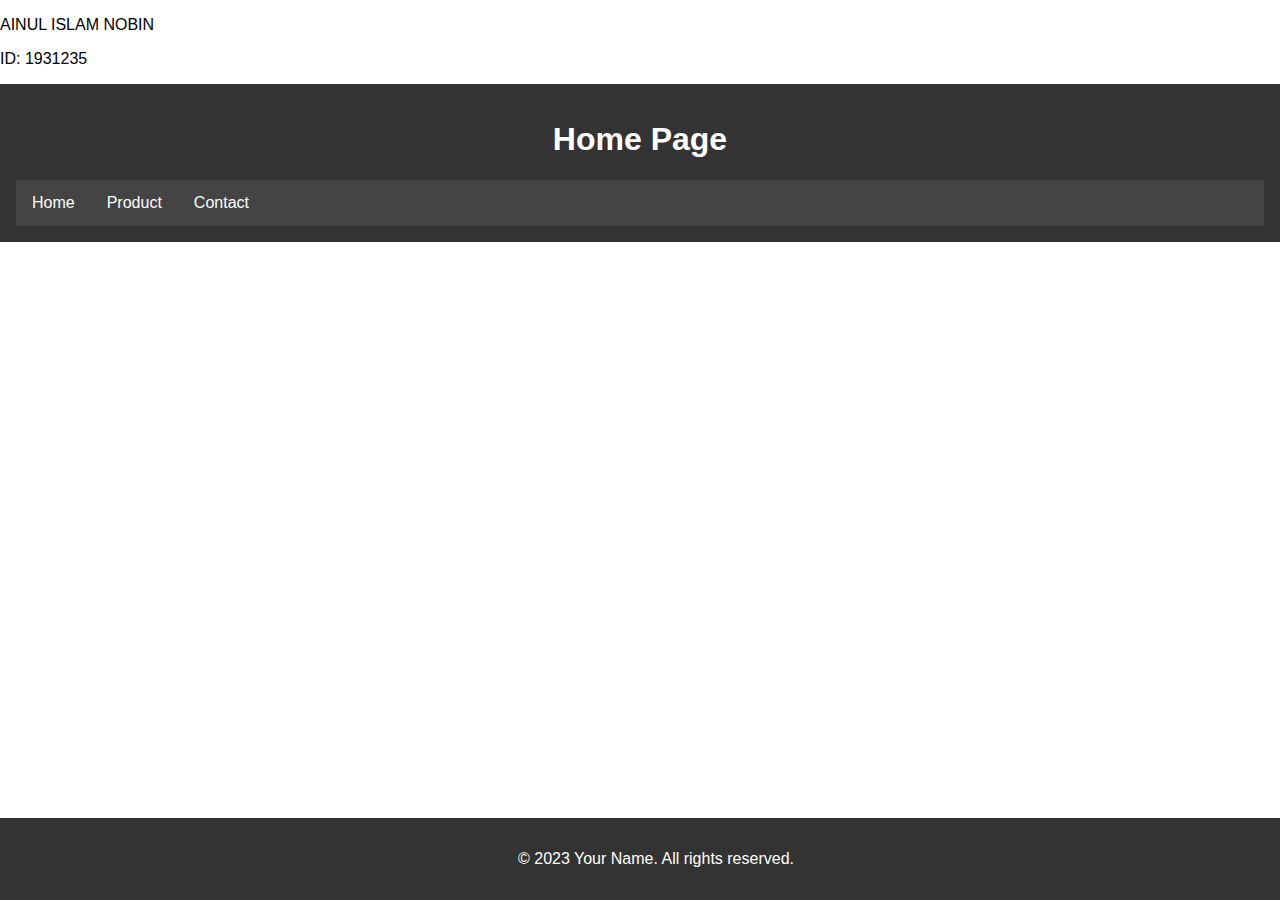
<file: index.html>
<!DOCTYPE html>
<html lang="en">
<head>
    <meta charset="UTF-8">
    <meta name="viewport" content="width=device-width, initial-scale=1.0">
    <link rel="stylesheet" href="style.css">
    <title>Home Page</title>
</head>
<body>
 <P>AINUL ISLAM NOBIN</P>
 <P>ID: 1931235</P>
    
    <header>
        <h1>Home Page</h1>
        <nav>
            <ul>
                <li><a href="#">Home</a></li>
                <li><a href="products.html">Product</a></li>
                <li><a href="about.html">Contact</a></li>
            </ul>
        </nav>
    </header>
    <section class="flex-container">
        <!-- Add your content here -->
    </section>

    <footer>
        <p>&copy; 2023 Your Name. All rights reserved.</p>
    </footer>
</body>
</html>
</file>
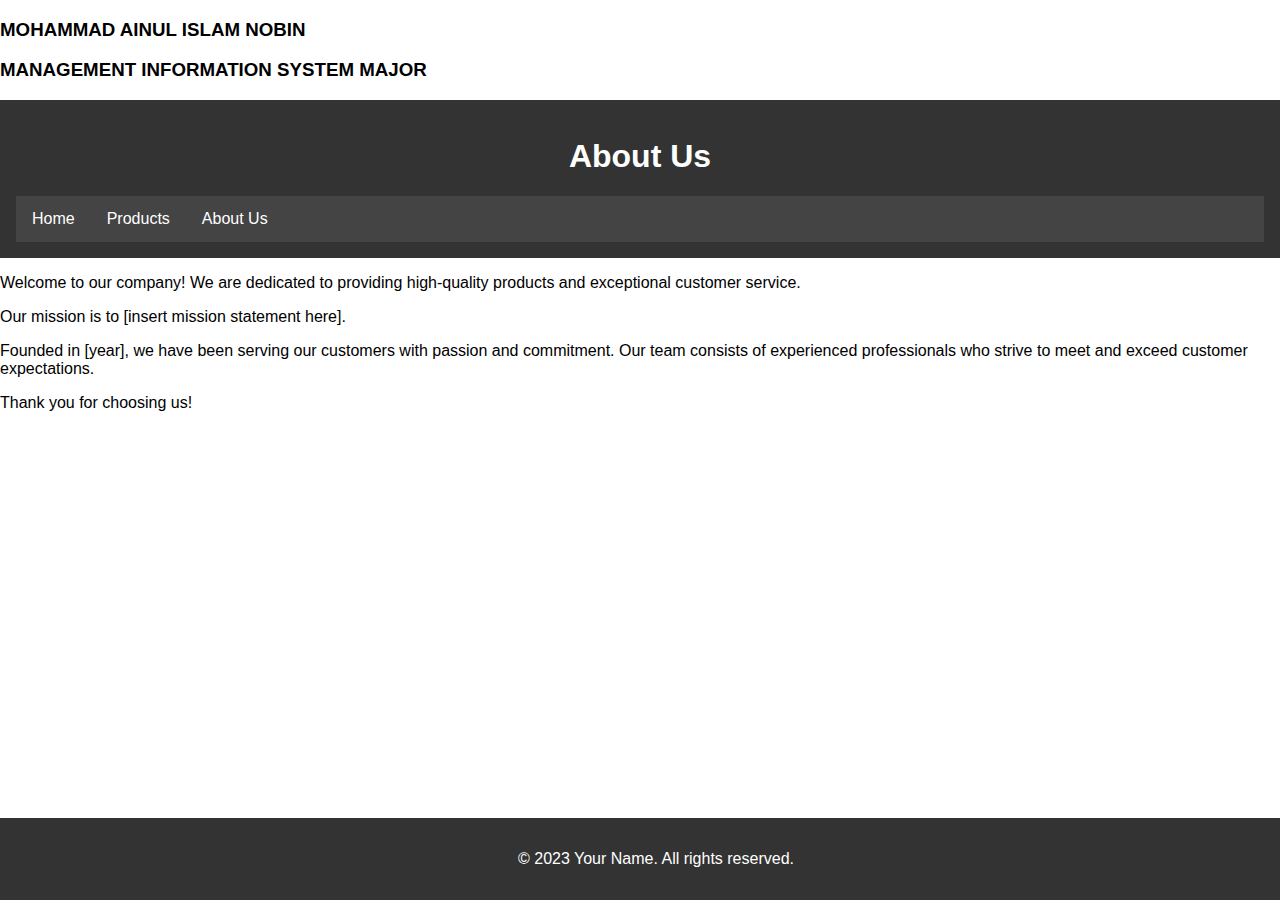
<file: about.html>
<!DOCTYPE html>
<html lang="en">
<head>
    <meta charset="UTF-8">
    <meta name="viewport" content="width=device-width, initial-scale=1.0">
    <link rel="stylesheet" href="style.css">
    <title>About Us</title>
</head>
<body>
    <h3>MOHAMMAD AINUL ISLAM NOBIN</h3>
    <H3>MANAGEMENT INFORMATION SYSTEM MAJOR</H3>
    
    <header>
        <h1>About Us</h1>
        <!-- Navigation Bar -->
        <nav>
            <ul>
                <li><a href="index.html">Home</a></li>
                <li><a href="products.html">Products</a></li>
                <li class="active"><a href="#">About Us</a></li>
            </ul>
        </nav>
    </header>

    <!-- About Us Content -->
    <section class="about-us-container">
        <p>Welcome to our company! We are dedicated to providing high-quality products and exceptional customer service.</p>
        <p>Our mission is to [insert mission statement here].</p>
        <p>Founded in [year], we have been serving our customers with passion and commitment. Our team consists of experienced professionals who strive to meet and exceed customer expectations.</p>
        <p>Thank you for choosing us!</p>
    </section>

    <footer>
        <p>&copy; 2023 Your Name. All rights reserved.</p>
    </footer>
</body>
</html>
</file>
<file: style.css>
body {
    font-family: Arial, sans-serif;
    margin: 0;
    padding: 0;
}

header {
    background-color: #333;
    color: white;
    text-align: center;
    padding: 1em;
}

nav {
    background-color: #444;
}

nav ul {
    list-style-type: none;
    margin: 0;
    padding: 0;
    overflow: hidden;
}

nav li {
    float: left;
}

nav a {
    display: block;
    color: white;
    text-align: center;
    padding: 14px 16px;
    text-decoration: none;
}

nav a:hover {
    background-color: #555;
    color: #fff;
}

.flex-container {
    display: flex;
    justify-content: space-around;
    align-items: center;
    padding: 20px;
}

footer {
    background-color: #333;
    color: white;
    text-align: center;
    padding: 1em;
    position: fixed;
    bottom: 0;
    width: 100%;
}
</file>
